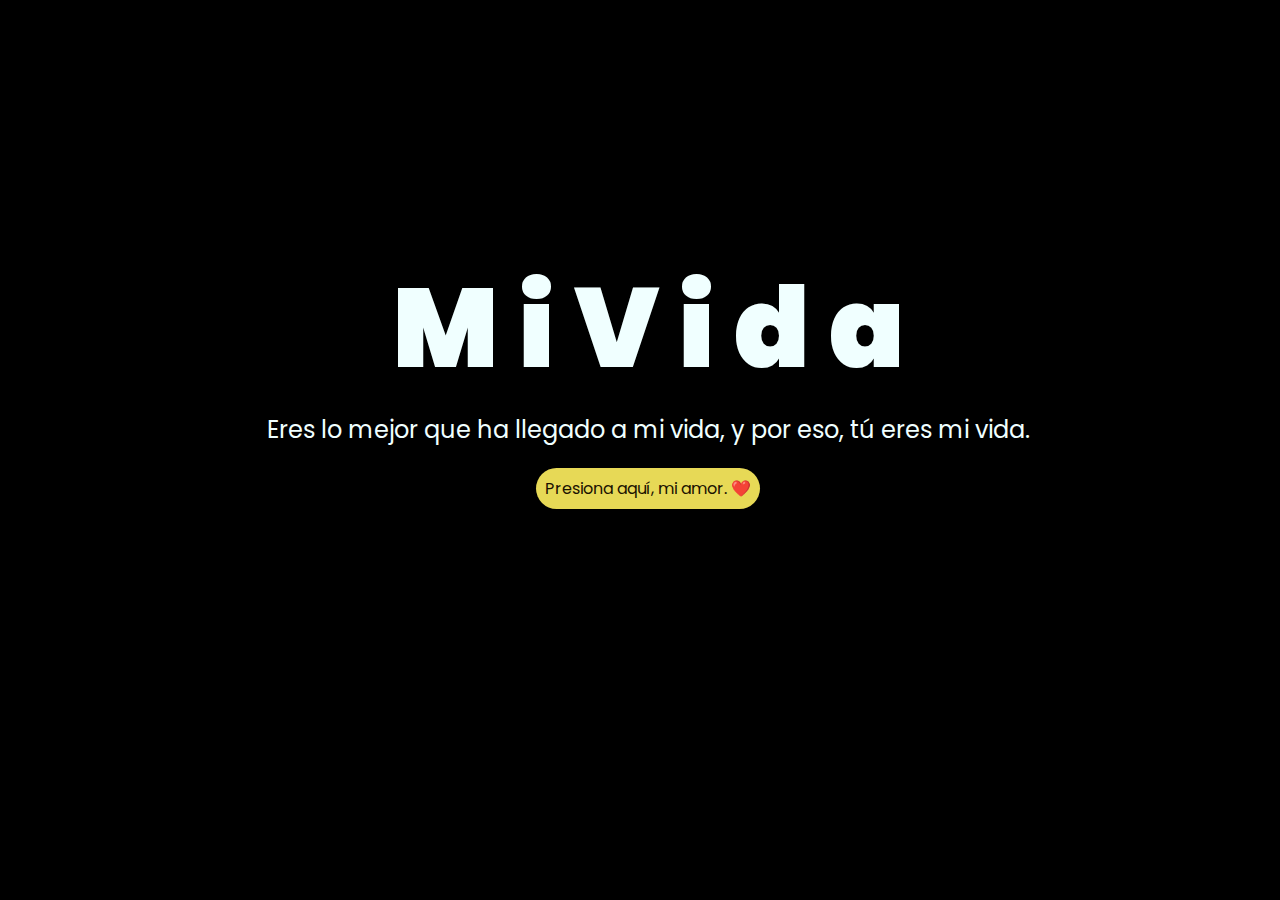
<file: index.html>
<!DOCTYPE html>
<html lang="es">

<head>
    <meta charset="UTF-8">
    <meta http-equiv="X-UA-Compatible" content="IE=edge">
    <meta name="viewport" content="width=device-width, initial-scale=1.0">
    <link rel="stylesheet" href="css/style.css">
    <link rel="icon" href="img/flowers.png" type="image/x-icon">
    <title>Flowers</title>
</head>

<body>
    <div class="greetings">
        <span>M</span>
        <span>i</span>
        <span>V</span>
        <span>i</span>
        <span>d</span>
        <span>a</span>

    </div>
    <div class="description">
        <span>Eres lo mejor que ha llegado a mi vida, y por eso, tú eres mi vida. </span>
    </div>
    <div class="button">
        <button class="botones">
            <a href="flower.html" style="color: #1b1201;">Presiona aquí, mi amor. ❤️







            </a>
        </button>
    </div>

</body>

</html>
</file>
<file: css/style.css>
@import url('https://fonts.googleapis.com/css2?family=Poppins:ital,wght@0,500;1,900&display=swap');
*{
    font-family: 'Poppins',cursive;
}
body{
    color: azure;
    width: 100%;
    height: 82vh;
    display: flex;
    flex-direction: column;
    align-items: center;
    justify-content: center;
    background-color: black;
    /* padding-top: -30; */
}

.botones{
    padding: 9px;
    border-radius: 80px;
    background-color: transparent;
    border: none;
}

.botones a{
    background-color: #e7d956;
    padding: 9px;
    border-radius: 80px;
    -webkit-border-radius: 80px;
    -moz-border-radius: 80px;
    -ms-border-radius: 80px;
    -o-border-radius: 80px;

}

.botones a:focus{
    background-color: rgb(50, 194, 194);
}

.greetings{
    font-size: 7rem;
    font-weight: 900;
}
.greetings > span{
    animation: glow 2.5s ease-in-out infinite;
}
@keyframes glow{
    0%, 100%{
        color: #fff;
        text-shadow: 0 0 12px #d3d639, 0 0 50px #d3d639, 0 0 100px #d6d339;
    }
    10%, 90%{
        color: #111111;
        text-shadow: none;
    }
}
.greetings > span:nth-child(2){
    animation-delay: .2s ;
}
.greetings > span:nth-child(3){
    animation-delay: .4s ;
}
.greetings > span:nth-child(4){
    animation-delay: .6s;
}
.greetings > span:nth-child(5){
    animation-delay: .8s;
}
.greetings > span:nth-child(6){
    animation-delay: 1s;
    
}

.greetings > span:nth-child(7){
    animation-delay: 1,2s;
    
}

.greetings > span:nth-child(8){
    animation-delay: 1,4s;
    
}


    

.description{
    font-size: 1.5rem;
    margin-bottom: 20px;
}

.button a{
    text-decoration: none;
    font-size: 1rem;
    color: #111;
}

@media screen and (max-width:574px){
    .greetings{
        display: block;
        font-size: 4rem;
        font-weight: 800;
        text-align: center;
    }
    .description{
        font-size: 2rem;
    }
    
    .button a{
        font-size: 1rem;
    }
}
</file>
